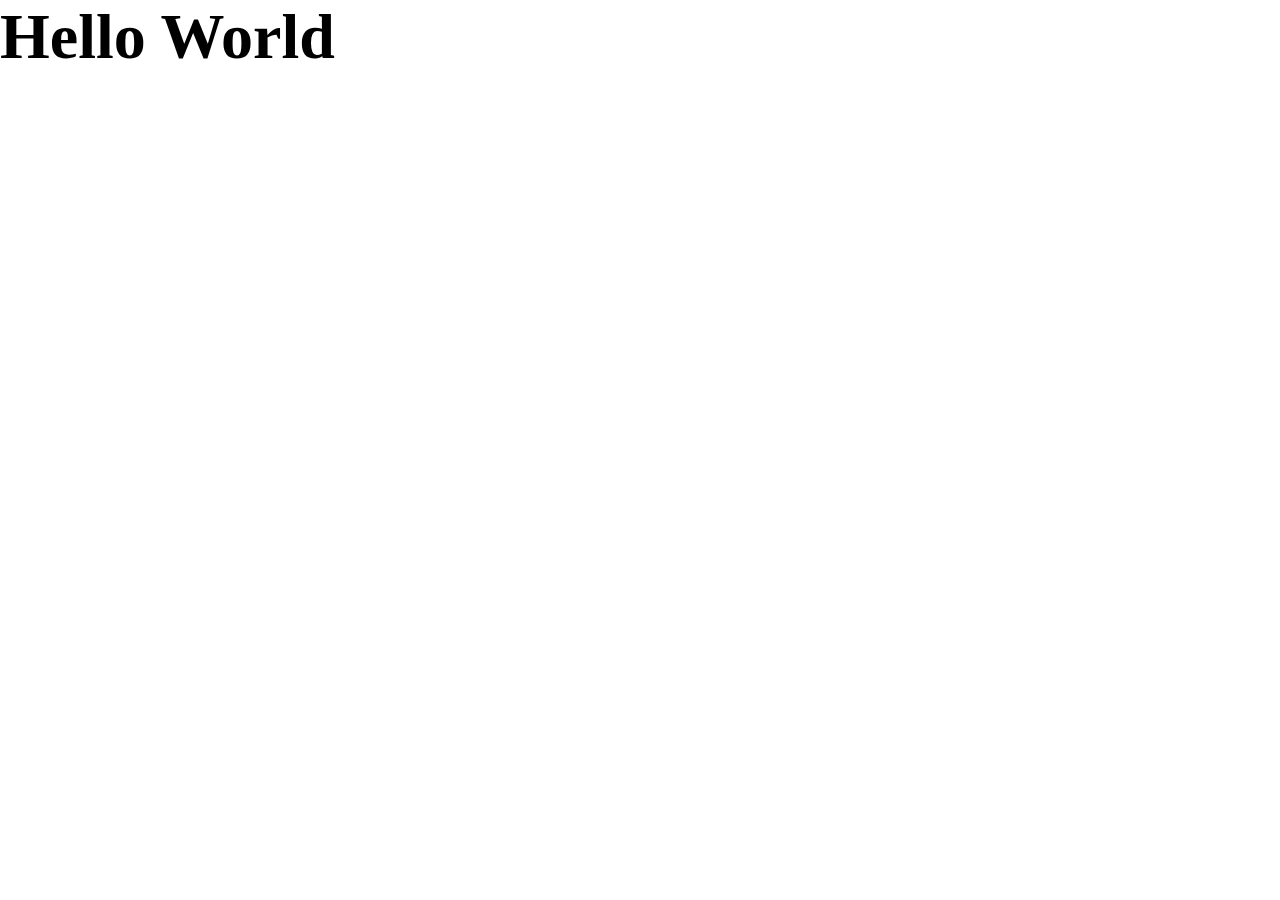
<file: git-start/index.html>
<!DOCTYPE html>
<html lang="en">
<head>
  <meta charset="UTF-8">
  <meta name="viewport" content="width=device-width, initial-scale=1.0">
  <link rel="stylesheet" href="app.css">
  <title>Document</title>
</head>
<body>
  <h1>Hello World</h1>
</body>
</html>
</file>
<file: git-start/app.css>
*{
  margin: 0;
  padding: 0;
  box-sizing: border-box;
}

h1{
  font-size: 64px;
}
</file>
